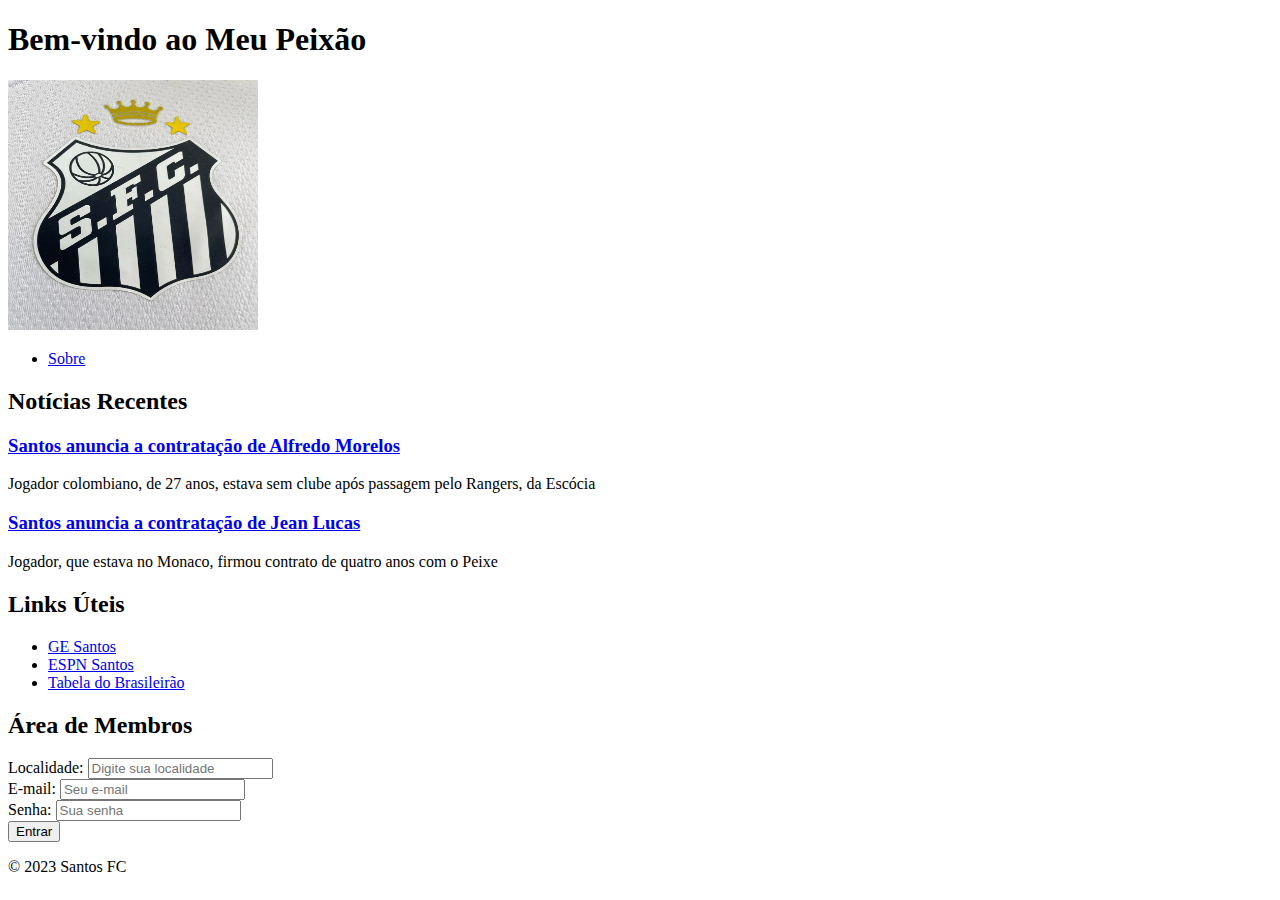
<file: index.html>
<!DOCTYPE html>
<html lang="pt-BR">
<head>
    <meta charset="UTF-8">
    <meta name="viewport" content="width=device-width, initial-scale=1.0">
    <meta name="description" content="Site sobre Santos Futebol Clube">
    <link rel="stylesheet" href="style.css">
    <title>Santos FC</title>
</head>
<body>
    <header>
        <h1>Bem-vindo ao Meu Peixão</h1>
        <img src="img/Logo-Santos.png" alt="Escudo do Santos FC" class="logo-santos">
    </header>
    <nav>
        <ul>
            <li><a href="sobre.html">Sobre</a></li>
        </ul>
    </nav>
    <main>
        <section>
            <h2>Notícias Recentes</h2>
            <article>
                <h3><a href="https://ge.globo.com/sp/santos-e-regiao/futebol/times/santos/noticia/2023/09/04/santos-anuncia-a-contratacao-do-atacante-alfredo-morelos.ghtml">Santos anuncia a contratação de Alfredo Morelos</a></h3>
                <p>Jogador colombiano, de 27 anos, estava sem clube após passagem pelo Rangers, da Escócia</p>
            </article>
            <article>
                <h3><a href="https://ge.globo.com/sp/santos-e-regiao/futebol/times/santos/noticia/2023/07/16/santos-anuncia-a-contratacao-de-jean-lucas.ghtml">Santos anuncia a contratação de Jean Lucas</a></h3>
                <p>Jogador, que estava no Monaco, firmou contrato de quatro anos com o Peixe</p>
            </article>
        </section>
        <aside>
            <h2>Links Úteis</h2>
            <ul>
                <li><a href="https://ge.globo.com/sp/santos-e-regiao/futebol/times/santos/" target="_blank">GE Santos</a></li>
                <li><a href="https://www.espn.com.br/futebol/time/_/id/2674/santos" target="_blank">ESPN Santos</a></li>
                <li><a href="https://ge.globo.com/futebol/brasileirao-serie-a/" target="_blank">Tabela do Brasileirão</a></li>
            </ul>
        </aside>
    </main>
    <section>
        <h2>Área de Membros</h2>
        <form action="" method="POST">
            <label for="localidade">Localidade:</label>
            <input type="text" id="localidade" name="localidade" placeholder="Digite sua localidade">
            <br>
            <label for="email">E-mail:</label>
            <input type="email" id="email" name="email" placeholder="Seu e-mail">
            <br>
            <label for="senha">Senha:</label>
            <input type="password" id="senha" name="senha" placeholder="Sua senha">
            <br>
            <input type="submit" value="Entrar">
        </form>
    </section>
    <footer>
        <p>&copy; 2023 Santos FC</p>
    </footer>
</body>
</html>
</file>
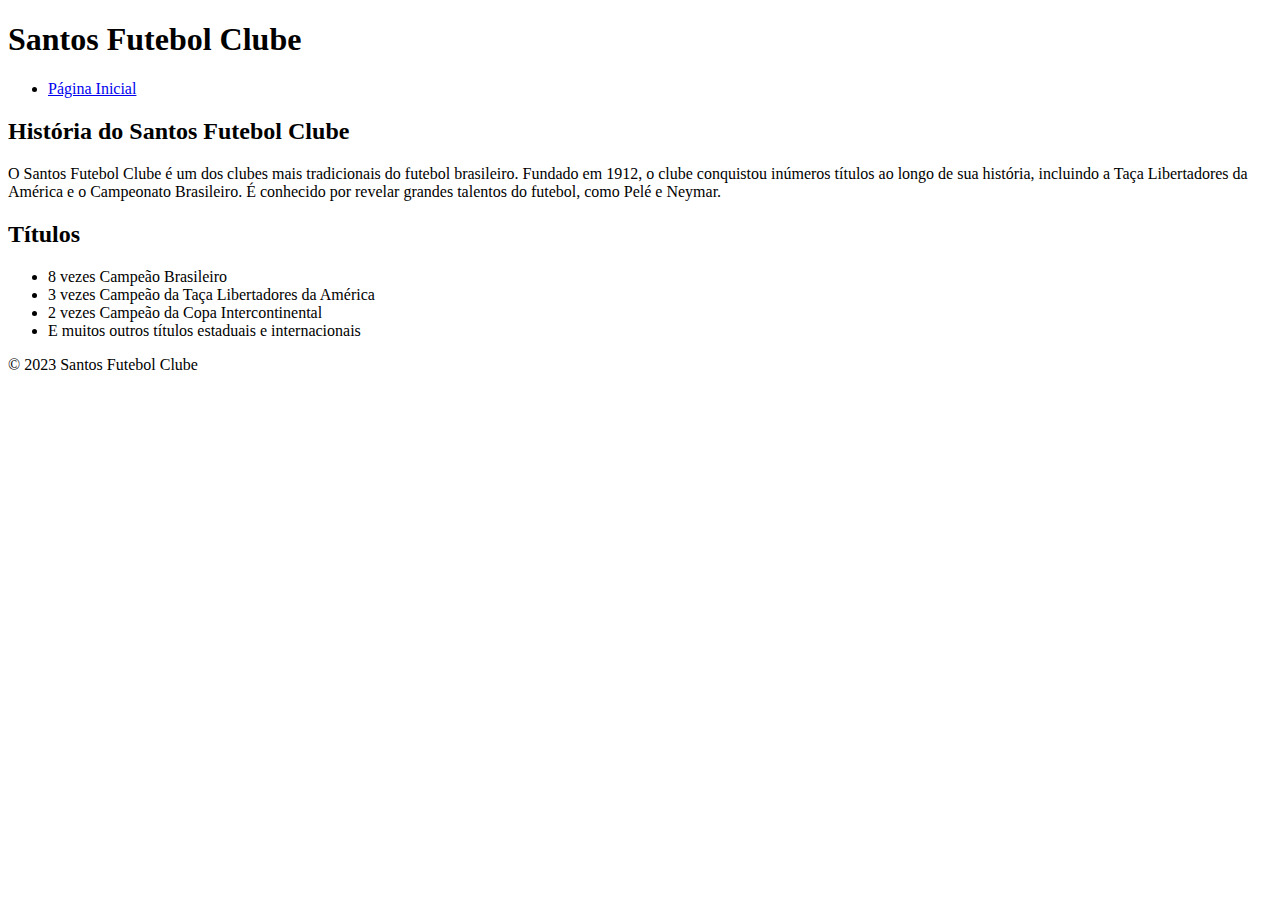
<file: sobre.html>
<!DOCTYPE html>
<html lang="pt-BR">
<head>
    <meta charset="UTF-8">
    <meta name="viewport" content="width=device-width, initial-scale=1.0">
    <meta name="description" content="Sobre o Santos Futebol Clube">
    <title>Santos Futebol Clube</title>
</head>
<body>
    <header>
        <h1>Santos Futebol Clube</h1>
    </header>
    <nav>
        <ul>
            <li><a href="index.html">Página Inicial</a></li>
        </ul>
    </nav>
    <main>
        <section>
            <h2>História do Santos Futebol Clube</h2>
            <p>O Santos Futebol Clube é um dos clubes mais tradicionais do futebol brasileiro. Fundado em 1912, o clube conquistou inúmeros títulos ao longo de sua história, incluindo a Taça Libertadores da América e o Campeonato Brasileiro. É conhecido por revelar grandes talentos do futebol, como Pelé e Neymar.</p>
        </section>
        <section>
            <h2>Títulos</h2>
            <ul>
                <li>8 vezes Campeão Brasileiro</li>
                <li>3 vezes Campeão da Taça Libertadores da América</li>
                <li>2 vezes Campeão da Copa Intercontinental</li>
                <li>E muitos outros títulos estaduais e internacionais</li>
            </ul>
        </section>
    </main>
    <footer>
        <p>&copy; 2023 Santos Futebol Clube</p>
    </footer>
</body>
</html>
</file>
<file: style.css>
.logo-santos {
    width: 250px;
    height: 250px;
}
</file>
